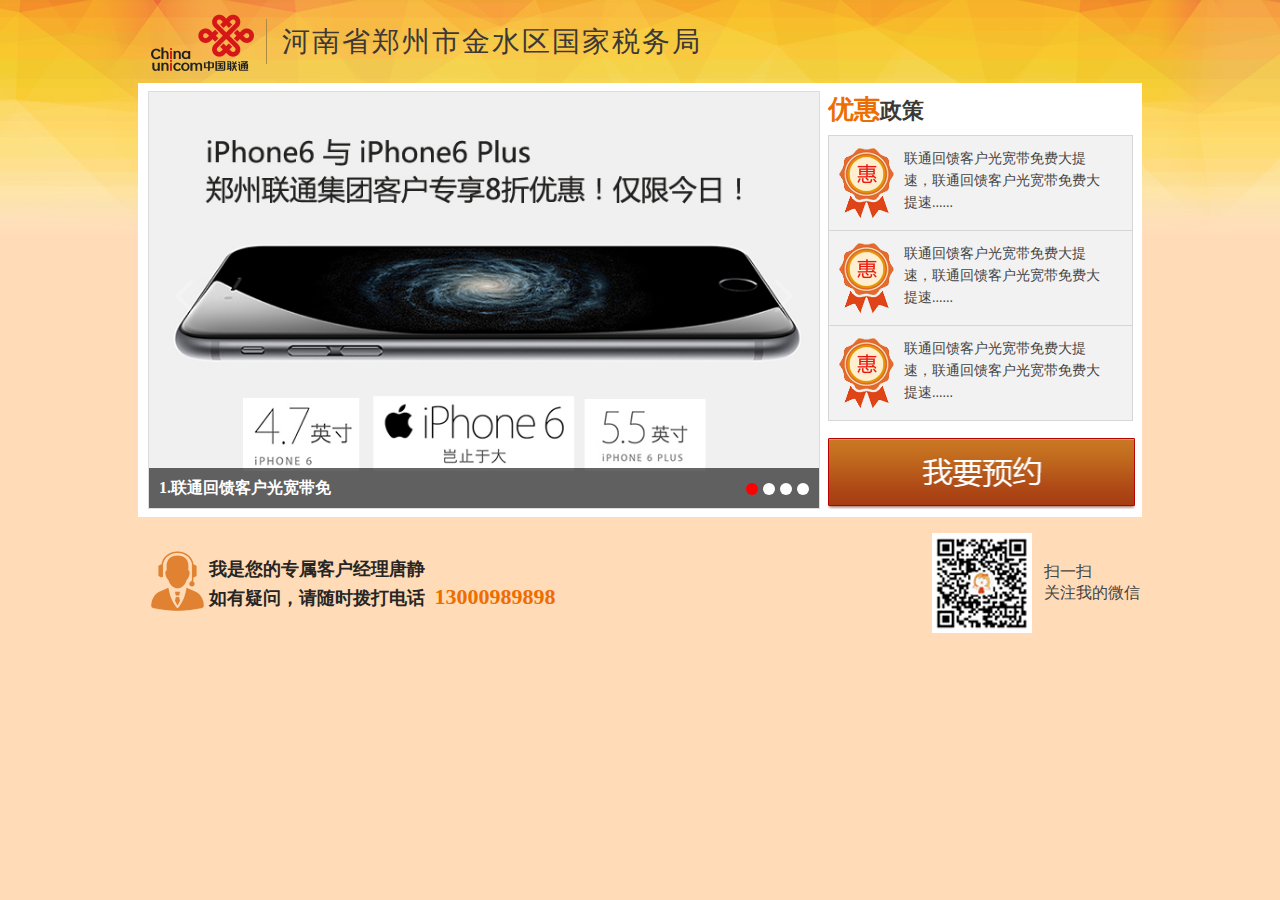
<file: 联通demo修改/index.html>
<!DOCTYPE html PUBLIC "-//W3C//DTD XHTML 1.0 Transitional//EN" "http://www.w3.org/TR/xhtml1/DTD/xhtml1-transitional.dtd">
<html xmlns="http://www.w3.org/1999/xhtml">
<head>
<meta http-equiv="Content-Type" content="text/html; charset=utf-8" />
<title>河南省郑州市金水区国家税务局</title>
<link href="styles/commens.css" rel="stylesheet" type="text/css" />
<script type="text/javascript" src="js/jquery1.42.min.js"></script>
<script type="text/javascript" src="js/jquery.SuperSlide.2.1.1.js"></script>
<script language="javascript" type="text/javascript" src="js/tipBox.js"></script>
<script language="javascript" type="text/javascript" src="js/util.js"></script>
<script language="javascript" type="text/javascript" src="js/index.js"></script>
</head>

<body>
  <div class="body_bg">
<!-- top begain -->
<div class="top">
    <div class="container">
        <h1 title="河南省郑州市金水区国家税务局"><a href="###">河南省郑州市金水区国家税务局</a></h1>
    </div>
</div>
<!-- top end -->
<!-- middle begain -->
<div class="middle clearfix">
    <div class="left">
        <!-- 幻灯begain -->
        <div id="slideBox" class="slideBox">
            <div class="hd">
                <ul>
                    <li></li>
                    <li></li>
                    <li></li>
                    <li></li>
                </ul>
            </div>
            <div class="bd">
                <ul>
                    <li>
                        <a href="###">
                            <img src="images/pic1.jpg" />
                            <b></b>
                            <span>1.联通回馈客户光宽带免</span>
                        </a>
                    </li>
                    <li>
                        <a href="###">
                            <img src="images/pic2.jpg" />
                            <b></b>
                            <span>2、联通回馈客户光宽带免</span>
                        </a>
                    </li>
                    <li>
                        <a href="###">
                            <img src="images/pic3.jpg" />
                            <b></b>
                            <span>3、联通回馈客户光宽带免</span>
                        </a>
                    </li>
                    <li>
                        <a href="###">
                            <img src="images/pic4.jpg" />
                            <b></b>
                            <span>4、联通回馈客户光宽带免</span>
                        </a>
                    </li>
                </ul>
            </div>
            <!-- 下面是前/后按钮代码，如果不需要删除即可 -->
            <a class="prev" href="javascript:void(0)"></a>
            <a class="next" href="javascript:void(0)"></a>
        </div>
        <script type="text/javascript">
        jQuery(".slideBox").slide({mainCell:".bd ul",effect:"left",autoPlay:true});
        </script>
        <!-- 幻灯end -->
    </div>
    <div class="right">
        <div class="title"><h3><span>优惠</span>政策</h3></div>
        <ul>
            <li class="clearfix">
                <img src="images/yh.png"/>
                <p><a href="javascript:" onclick="tip_flash2.show();">联通回馈客户光宽带免费大提速，联通回馈客户光宽带免费大提速......</a></p>
            </li>
            <li class="clearfix">
                <img src="images/yh.png"/>
                <p><a href="javascript:" onclick="tip_flash2.show();">联通回馈客户光宽带免费大提速，联通回馈客户光宽带免费大提速......</a></p>
            </li>
            <li class="clearfix">
                <img src="images/yh.png"/>
                <p><a href="javascript:" onclick="tip_flash2.show();">联通回馈客户光宽带免费大提速，联通回馈客户光宽带免费大提速......</a></p>
            </li>
        
        </ul>
        <div class="yuyue">
            <a href="javascript:" onclick="tip_flash.show();"><img src="images/yuyue.jpg" width="307" height="71"/></a>
        </div>
    </div>
</div>
<!-- middle end -->
<!-- footerbegain -->
<div class="footer">
    <div class="container clearfix">
        <div class="left">
            <p>我是您的专属客户经理唐静</p>
            <p>如有疑问，请随时拨打电话<span>13000989898</span></p>
        </div>
        <div class="right">
            <table>
               <tr>
                   <td><img src="images/ewm_pic.jpg" height="100" width="100" /></td>
                   <td><p>扫一扫</p>关注我的微信</td>
               </tr>
            </table>
        </div>
    </div>
</div>
<!-- footer end -->
</div><!----------body_bg-------->

<!----------预约弹出框-------->
<div id="myyy" class="yy_box" style="display:none;">
    <div class="tit_bg">
         <p class="fl">预约信息</p><a href="javascript:void(0);" id="close_flash" class="closed fr"></a><div class="clearfix"></div>
    </div>
    
    <div class="hei420px">
        <div class="wid280px fl">
             <table width="100%">
                <tr>
                    <td class="txt_fr" width="80">机型：</td>
                    <td><div class="sel_bg" id="one1" onclick="setTab('one',1,3)"><input type="text"  value="请选择机型" onblur="this.value='请选择机型'" onfocus="this.value=''" class="input_2"/></div></td>
                </tr>
                <tr>
                    <td class="txt_fr">套餐：</td>
                    <td><div class="sel_bg" id="one2" onclick="setTab('one',2,3)"><input type="text"  value="请选择套餐" onblur="this.value='请选择套餐'" onfocus="this.value=''" class="input_2"/></div></td>
                </tr>
                <tr>
                    <td class="txt_fr">手机号：</td>
                    <td><div class="sel_bg" id="one3" onclick="setTab('one',3,3)"><input type="text"  value="请选择手机号" onblur="this.value='请选择手机号'" onfocus="this.value=''" class="input_2"/></div></td>
                </tr>
                <tr>
                    <td class="txt_fr">身份证：</td>
                    <td><input type="text"  value="请输入身份证号码" onblur="this.value='请输入身份证号码'" onfocus="this.value=''" class="input_1"/></td>
                </tr>
                <tr>
                    <td class="txt_fr">优惠：</td>
                    <td><input type="text"  value="" onblur="this.value=''" onfocus="this.value=''" class="input_1"/></td>
                </tr>
             </table>
        </div>
        
        <div class="wid460px fr">
         
         <div id="con_one_1"  class="sel_box"> 
                <div class="jt_arr" style="top:50;"></div>
                   <ul>
                       <li><a href="javascript:"><span></span>华为荣111</a></li>
                       <li><a href="javascript:">华为荣耀</a></li>
                       <li><a href="javascript:">13524585452</a></li>
                       <li><a href="javascript:">13524585452</a></li>
                       <li><a href="javascript:">13524585452</a></li>
                       <li><a href="javascript:">13524585452</a></li>
                       <li><a href="javascript:">13524585452</a></li>
                       <li><a href="javascript:">13524585452</a></li>
                       <li><a href="javascript:">13524585452</a></li>
                       <li><a href="javascript:">13524585452</a></li>
                       <li><a href="javascript:">13524585452</a></li>
                       <div class="clearfix"></div>   
                   </ul>
          </div>
 
        
        <div id="con_one_2" style="display:none;"  class="sel_box"> 
                <div class="jt_arr" style="top:70px;"></div>
                   <ul>
                       <li><a href="javascript:" ><span></span>华为荣耀22</a></li>
                       <li><a href="javascript:">华为荣耀</a></li>
                       <li><a href="javascript:">13524585452</a></li>
                       <li><a href="javascript:">13524585452</a></li>
                       <li><a href="javascript:">13524585452</a></li>
                       <li><a href="javascript:">13524585452</a></li>
                       <li><a href="javascript:">13524585452</a></li>
                       <li><a href="javascript:">13524585452</a></li>
                       <li><a href="javascript:">13524585452</a></li>
                       <li><a href="javascript:">13524585452</a></li>
                       <li><a href="javascript:">13524585452</a></li>
                       <div class="clearfix"></div>   
                   </ul>
         </div>
  
        
         <div id="con_one_3" style="display:none;" class="sel_box"> 
                <div class="jt_arr" style="top:130px;"></div>
                   <ul>
                       <li><a href="javascript:"><span></span>华为荣耀333</a></li>
                       <li><a href="javascript:">13524585452</a></li>
                       <li><a href="javascript:">13524585452</a></li>
                       <li><a href="javascript:">华为荣耀</a></li>
                       <li><a href="javascript:">13524585452</a></li>
                       <li><a href="javascript:">13524585452</a></li>
                       <li><a href="javascript:">13524585452</a></li>
                       <li><a href="javascript:">13524585452</a></li>
                       <li><a href="javascript:">13524585452</a></li>
                       <li><a href="javascript:">13524585452</a></li>
                       <li><a href="javascript:">13524585452</a></li>
                       <div class="clearfix"></div>   
                   </ul>
          </div>
        </div>
        <div class="clearfix"></div>  
         <a href="#" class="yy_btn">提交预约</a>
    </div>
</div>


<!----------优惠弹出框-------->
<div id="tipbox" class="yy_box2" style="display:none;">
    <div class="tit_bg">
         <p class="fl">预约信息</p><a href="javascript:void(0);" id="close_flash2" class="closed fr"></a><div class="clearfix"></div>
      </div>
         <div class="txt_con">
           <p>4G组合套餐自由选择随意组合，4G组合套餐2.0版震撼来袭。全国哪用都一样。4G组合套餐自由选择随意组合，4G组合套餐2.0版震撼来袭。全国哪用都一样。</p>
         <a href="#" class="yy_btn">我知道了</a>
         </div>
         
    </div>
 </div>

<script type="text/javascript">
	  var tip_flash = new TipBox({target:"myyy", closeBtn:"close_flash"});
	  var tip_flash2 = new TipBox({target:"tipbox", closeBtn:"close_flash2"});
  </script>




</body>
</html>
</file>
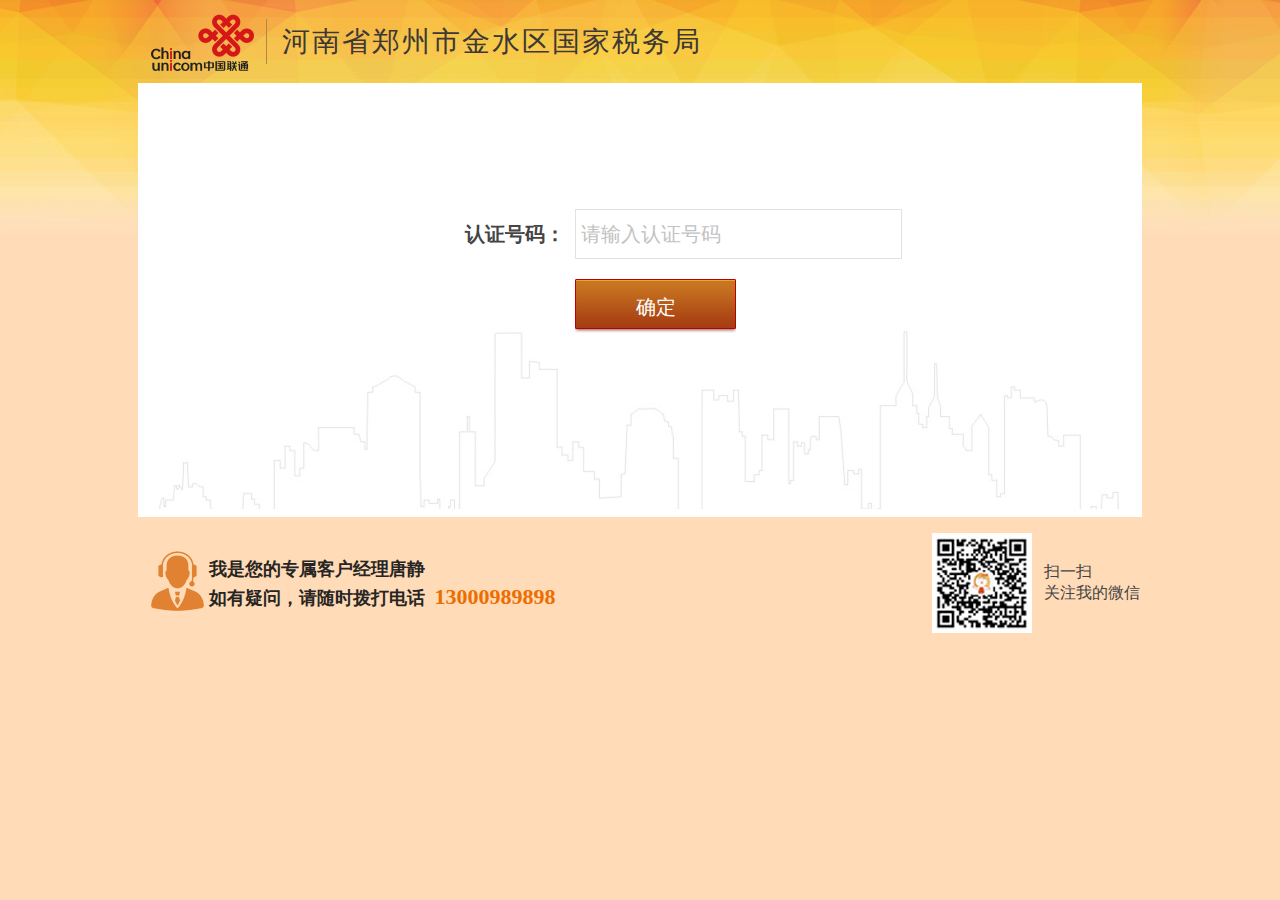
<file: 联通demo修改/rzm.html>
<!DOCTYPE html PUBLIC "-//W3C//DTD XHTML 1.0 Transitional//EN" "http://www.w3.org/TR/xhtml1/DTD/xhtml1-transitional.dtd">
<html xmlns="http://www.w3.org/1999/xhtml">
<head>
<meta http-equiv="Content-Type" content="text/html; charset=utf-8" />
<title>河南省郑州市金水区国家税务局</title>
<link href="styles/commens.css" rel="stylesheet" type="text/css" />
<script type="text/javascript" src="js/jquery1.42.min.js"></script>
<script type="text/javascript" src="js/jquery.SuperSlide.2.1.1.js"></script>
<script language="javascript" type="text/javascript" src="js/tipBox.js"></script>
<script language="javascript" type="text/javascript" src="js/util.js"></script>
<script language="javascript" type="text/javascript" src="js/index.js"></script>
</head>

<body>
  <div class="body_bg">
<!-- top begain -->
<div class="top">
    <div class="container">
        <h1 title="河南省郑州市金水区国家税务局"><a href="###">河南省郑州市金水区国家税务局</a></h1>
    </div>
</div>
<!-- top end -->
<!-- middle begain -->
<div class="middle clearfix">
    <div class="sf_rzm">
    	<p><span>认证号码：</span><input type="text" class="sf_rzInput" value="请输入认证号码" onblur="this.value='请输入身份证号码'" onfocus="this.value=''" /></p>
        <p><span></span><input type="button" class="sf_rzBtn" value="确定" /></p>
    </div>
    </div>
</div>
<!-- middle end -->
<!-- footerbegain -->
<div class="footer">
    <div class="container clearfix">
        <div class="left">
            <p>我是您的专属客户经理唐静</p>
            <p>如有疑问，请随时拨打电话<span>13000989898</span></p>
        </div>
        <div class="right">
            <table>
               <tr>
                   <td><img src="images/ewm_pic.jpg" height="100" width="100" /></td>
                   <td><p>扫一扫</p>关注我的微信</td>
               </tr>
            </table>
        </div>
    </div>
</div>
<!-- footer end -->
</div><!----------body_bg-------->

<!----------预约弹出框-------->
<div id="myyy" class="yy_box" style="display:none;">
    <div class="tit_bg">
         <p class="fl">预约信息</p><a href="javascript:void(0);" id="close_flash" class="closed fr"></a><div class="clearfix"></div>
    </div>
    
    <div class="hei420px">
        <div class="wid280px fl">
             <table width="100%">
                <tr>
                    <td class="txt_fr" width="80">机型：</td>
                    <td><div class="sel_bg" id="one1" onclick="setTab('one',1,3)"><input type="text"  value="请选择机型" onblur="this.value='请选择机型'" onfocus="this.value=''" class="input_2"/></div></td>
                </tr>
                <tr>
                    <td class="txt_fr">套餐：</td>
                    <td><div class="sel_bg" id="one2" onclick="setTab('one',2,3)"><input type="text"  value="请选择套餐" onblur="this.value='请选择套餐'" onfocus="this.value=''" class="input_2"/></div></td>
                </tr>
                <tr>
                    <td class="txt_fr">手机号：</td>
                    <td><div class="sel_bg" id="one3" onclick="setTab('one',3,3)"><input type="text"  value="请选择手机号" onblur="this.value='请选择手机号'" onfocus="this.value=''" class="input_2"/></div></td>
                </tr>
                <tr>
                    <td class="txt_fr">身份证：</td>
                    <td><input type="text"  value="请输入身份证号码" onblur="this.value='请输入身份证号码'" onfocus="this.value=''" class="input_1"/></td>
                </tr>
                <tr>
                    <td class="txt_fr">优惠：</td>
                    <td><input type="text"  value="" onblur="this.value=''" onfocus="this.value=''" class="input_1"/></td>
                </tr>
             </table>
        </div>
        
        <div class="wid460px fr">
         
         <div id="con_one_1"  class="sel_box"> 
                <div class="jt_arr" style="top:50;"></div>
                   <ul>
                       <li><a href="javascript:"><span></span>华为荣111</a></li>
                       <li><a href="javascript:">华为荣耀</a></li>
                       <li><a href="javascript:">13524585452</a></li>
                       <li><a href="javascript:">13524585452</a></li>
                       <li><a href="javascript:">13524585452</a></li>
                       <li><a href="javascript:">13524585452</a></li>
                       <li><a href="javascript:">13524585452</a></li>
                       <li><a href="javascript:">13524585452</a></li>
                       <li><a href="javascript:">13524585452</a></li>
                       <li><a href="javascript:">13524585452</a></li>
                       <li><a href="javascript:">13524585452</a></li>
                       <div class="clearfix"></div>   
                   </ul>
          </div>
 
        
        <div id="con_one_2" style="display:none;"  class="sel_box"> 
                <div class="jt_arr" style="top:70px;"></div>
                   <ul>
                       <li><a href="javascript:" ><span></span>华为荣耀22</a></li>
                       <li><a href="javascript:">华为荣耀</a></li>
                       <li><a href="javascript:">13524585452</a></li>
                       <li><a href="javascript:">13524585452</a></li>
                       <li><a href="javascript:">13524585452</a></li>
                       <li><a href="javascript:">13524585452</a></li>
                       <li><a href="javascript:">13524585452</a></li>
                       <li><a href="javascript:">13524585452</a></li>
                       <li><a href="javascript:">13524585452</a></li>
                       <li><a href="javascript:">13524585452</a></li>
                       <li><a href="javascript:">13524585452</a></li>
                       <div class="clearfix"></div>   
                   </ul>
         </div>
  
        
         <div id="con_one_3" style="display:none;" class="sel_box"> 
                <div class="jt_arr" style="top:130px;"></div>
                   <ul>
                       <li><a href="javascript:"><span></span>华为荣耀333</a></li>
                       <li><a href="javascript:">13524585452</a></li>
                       <li><a href="javascript:">13524585452</a></li>
                       <li><a href="javascript:">华为荣耀</a></li>
                       <li><a href="javascript:">13524585452</a></li>
                       <li><a href="javascript:">13524585452</a></li>
                       <li><a href="javascript:">13524585452</a></li>
                       <li><a href="javascript:">13524585452</a></li>
                       <li><a href="javascript:">13524585452</a></li>
                       <li><a href="javascript:">13524585452</a></li>
                       <li><a href="javascript:">13524585452</a></li>
                       <div class="clearfix"></div>   
                   </ul>
          </div>
        </div>
        <div class="clearfix"></div>  
         <a href="#" class="yy_btn">提交预约</a>
    </div>
</div>


<!----------优惠弹出框-------->
<div id="tipbox" class="yy_box2" style="display:none;">
    <div class="tit_bg">
         <p class="fl">预约信息</p><a href="javascript:void(0);" id="close_flash2" class="closed fr"></a><div class="clearfix"></div>
      </div>
         <div class="txt_con">
           <p>4G组合套餐自由选择随意组合，4G组合套餐2.0版震撼来袭。全国哪用都一样。4G组合套餐自由选择随意组合，4G组合套餐2.0版震撼来袭。全国哪用都一样。</p>
         <a href="#" class="yy_btn">我知道了</a>
         </div>
         
    </div>
 </div>

<script type="text/javascript">
	  var tip_flash = new TipBox({target:"myyy", closeBtn:"close_flash"});
	  var tip_flash2 = new TipBox({target:"tipbox", closeBtn:"close_flash2"});
  </script>




</body>
</html>
</file>
<file: 联通demo修改/styles/commens.css>
@charset "utf-8";
/* CSS Document */
/*全局公共样式 begain*/
body{font-family:Microsoft YaHei;font-size:16px;background:url(../images/body_bg.jpg) no-repeat top left #ffdbb7;}
body,div,dl,dt,dd,ul,ol,li,h1,h2,h3,h4,h5,h6,pre,form,fieldset,input,textarea,p,blockquote,th,td,small{margin:0;padding:0;}
fieldset,img{border:0;}
address,caption,cite,code,dfn,em,th,var,small,i{font-style:normal;font-weight:normal;}
ol,ul{list-style:none;margin: 0px; padding: 0px;}caption,th{text-align:left;}
h1,h2,h3,h4,h5,h6,small{font-size:100%;overflow:hidden; font-weight: normal;}q:before,q:after{content:'';}abbr,acronym{border:0;}select,input,textarea {font-size:16px; font-family:Microsoft YaHei; color:#333;}
.clearfix{display:inline-table;zoom:1;_height:1%;display:block}
.clearfix:after{content:".";display:block;font-size:0;line-height:0;height:0;clear:both;visibility:hidden}
.fl{ float:left;}
.fr{ float:right;}
a{cursor:pointer;outline: none; text-decoration: none;}
a:active {star:expression(this.onFocus=this.blur());}
:focus { outline:0; }
button {cursor: pointer;vertical-align:middle; white-space: nowrap;}
/*全局公共样式 end*/
/*top begain*/
.body_bg{background:url(../images/bodybj.jpg) no-repeat top center; }
.top{ height:83px;}
.top .container,.footer .container{width:991px; margin: 0px auto; padding-left: 12px; padding-top:14px;}
.top .container h1{height:58px; background: url(../images/logo.png) no-repeat left top; padding-left:115px;}
.top .container h1 a{height:45px; border-left:solid 1px #ab8b44; color:#3e3735; font-size:28px; line-height:45px; font-family:"微软雅黑"; padding-left:15px; margin-top:5px; float:left; letter-spacing:2px; font-weight:500;}
/*middle begain*/
.middle{width:987px; height:418px; padding:8px 7px 8px 10px; background:#fff; margin: 0px auto;}
.middle .left{width:670px; height:418px; float:left; margin-right:10px; display: inline;}
/*幻灯begain*/
.slideBox{ width:670px; height:416px; overflow:hidden; position:relative; border:1px solid #ddd;}
.slideBox .hd{ height:15px; overflow:hidden; position:absolute; right:5px; bottom:10px; z-index:1; }
.slideBox .hd ul{ overflow:hidden; zoom:1; float:left;  }
.slideBox .hd ul li{ float:left; margin-right:5px;  width:12px; height:12px; border-radius:6px; background:#fff; cursor:pointer; }

.slideBox .hd ul li.on{ background:#f00; color:#fff; }
.slideBox .bd{ position:relative; height:100%; z-index:0;}
.slideBox .bd li{ zoom:1; vertical-align:middle; position:relative; z-index:9;}
.slideBox .bd ul li span{position:absolute; z-index:100; bottom:0px; left:10px; width:100%; height:40px; line-height:40px; font-size:16px; font-weight:bold; color:#fff;}
.slideBox .bd ul li b{position:absolute; bottom:0px; left:0px; background:#000;filter:alpha(opacity=60);opacity:0.6;z-index:10; width:100%;height:40px;}
.slideBox .bd img{ width:670px; height:416px; display:block;  }

/* 下面是前/后按钮代码，如果不需要删除即可 */
.slideBox .prev,
.slideBox .next{ position:absolute; left:3%; top:50%; margin-top:-25px; display:block; width:32px; height:40px; background:url(../images/slider-arrow.png) -110px 5px no-repeat; filter:alpha(opacity=20);opacity:0.2;   }
.slideBox .next{ left:auto; right:3%; background-position:8px 5px; }
.slideBox .prev:hover,
.slideBox .next:hover{ filter:alpha(opacity=100);opacity:1;  }
.slideBox .prevStop{ display:none;  }
.slideBox .nextStop{ display:none;  }
/*幻灯end*/
.middle .right{float:left; width:307px;}
.middle .right .title h3{height:38px; line-height:38px;font-weight:bold; font-size:22px; color:#3c3836; padding-right:15px; margin-bottom:6px;}
.middle .right .title h3 span{ font-size:26px; color:#ed6d00;font-weight:bold;}
.middle .right .title h3 a{float:right;font-weight:normal;font-size:12px;color:#858585;text-decoration:none;}
.middle .right .title h3 a:hover{color:#f58f2a;}
.middle .right ul{width:305px;  overflow: hidden;border-top:solid 1px #d6d6d6;background:#f2f2f2;}
.middle .right ul li{border:solid 1px #d6d6d6; border-top:none; padding:12px 10px; padding-right: 25px;}
.middle .right ul li.zy{ background: url(../images/yh1.png) no-repeat 278px 0px;}
.middle .right ul li.cz{ background: url(../images/cz.png) no-repeat 278px 0px;}
.middle .right ul li img{float: left;  width:55px;height:70px; margin-right:10px;}
.middle .right ul li p a{color:#444; font-size:14px; line-height:22px; height:36px; overflow:hidden;}
.middle .right .yuyue{margin-top:17px;}
/*footer begain*/
.footer{ padding-bottom:20px;}
.footer .left{float: left; background: url(../images/people.png) no-repeat left 20px; padding-top:24px; padding-left:58px;}
.footer .left p{color:#272523; font-family:"微软雅黑"; font-size:18px; height:28px; line-height:28px; font-weight:600;}
.footer .left p span{color:#ed6d00; padding-left:10px; font-size:22px;}
.footer .right{ float:right; font-size:16px; color:#444;}
.footer .right table tr td img{ padding-right:10px;}

/*----------------弹出框-----------------*/
.yy_box{ width:820px; background-color:#fff;}
.yy_box .tit_bg{ height:50px; background-color:#ed6d00; padding:0 12px; line-height:50px; font-size:20px; color:#fff;}
a.closed{ background:url(../images/closed.jpg) no-repeat; height:20px; width:20px; display:block; margin-top:15px;}
.yy_box .hei420px{ padding:20px; height:360px;}

.wid280px{ width:280px;}
.wid460px{ width:460px; height:265px; padding:0px 10px; border:1px solid #d7d7d7; background-color:#f0f0f0; position:relative;}
.wid280px table tr td{ font-size:16px; color:#444; line-height:40px; padding:6px 0;}
.wid280px table tr td.txt_fr{ text-align:right; padding-right:4px;}
.wid280px table tr td .input_1{width:190px; height:22px; padding:7px 0; line-height:22px; color:#999; padding-left:8px; border:1px solid #d7d7d7;}
.wid280px table tr td .input_2{width:180px; height:22px; padding:7px 0; line-height:22px; color:#999; padding-left:8px; border:none; background:none;cursor:pointer;}
.sel_bg{ background:url(../images/sel_bg.jpg) no-repeat; width:200px; height:40px;}

.sel_box{ overflow-y:scroll; padding:15px 0;height:235px;}
.jt_arr{ background:url(../images/jt_arrow.jpg) no-repeat; height:15px; width:8px; display:block; position:absolute; top:20px; left:-8px;}
.sel_box ul li{height:38px; line-height:38px; display:inline-block; border:1px solid #cdcdcd; min-width:110px; height:40px; float:left; margin:7px;position:relative; padding:0 10px; text-align:center;background:#fff; }

.sel_box ul li a{ min-width:100px; display:block; text-align:center; line-height:38px;  color:#444;}
.sel_box ul li:hover{ border-color:#f60;}

.sel_box ul li a span{ background:url(../images/xz_hover.png) no-repeat; height:18px; width:25px;  position:absolute; bottom:0px; right:0px;}

a.yy_btn{ background:url(../images/btn_bg.jpg) no-repeat; width:161px; height:55px; line-height:50px; font-size:18px; color:#fff; text-align:center; display:block; margin:30px auto;}

.txt_con{ padding:30px; font-size:16px; line-height:26px;}
.txt_con p{ text-indent:2em;}


.yy_box2{ width:560px; background-color:#fff;}
.yy_box2 .tit_bg{ height:50px; background-color:#ed6d00; padding:0 12px; line-height:50px; font-size:20px; color:#fff;}
a.closed{ background:url(../images/closed.jpg) no-repeat; height:20px; width:20px; display:block; margin-top:15px;}
/*=======认证号码=======*/
.sf_rzm{background:url(../images/rzBg.jpg) center bottom no-repeat;padding:118px 0 0 317px;height:300px;}
.sf_rzm p{font: bold 20px/28px "微软雅黑";color:#444444;margin-bottom:20px;}
.sf_rzm p span{display:inline-block;width:110px;}
.sf_rzInput{font:normal 20px/28px "微软雅黑";color:#c2c2c2;padding-left:5px;border:1px solid #e2e2e2;width:320px;height:48px;}
.sf_rzBtn{background:url(../images/btn_bg.jpg) left top no-repeat;width:161px;height:55px;border:0;color:#fff;font:normal 20px/28px "微软雅黑";cursor:pointer;}
</file>
